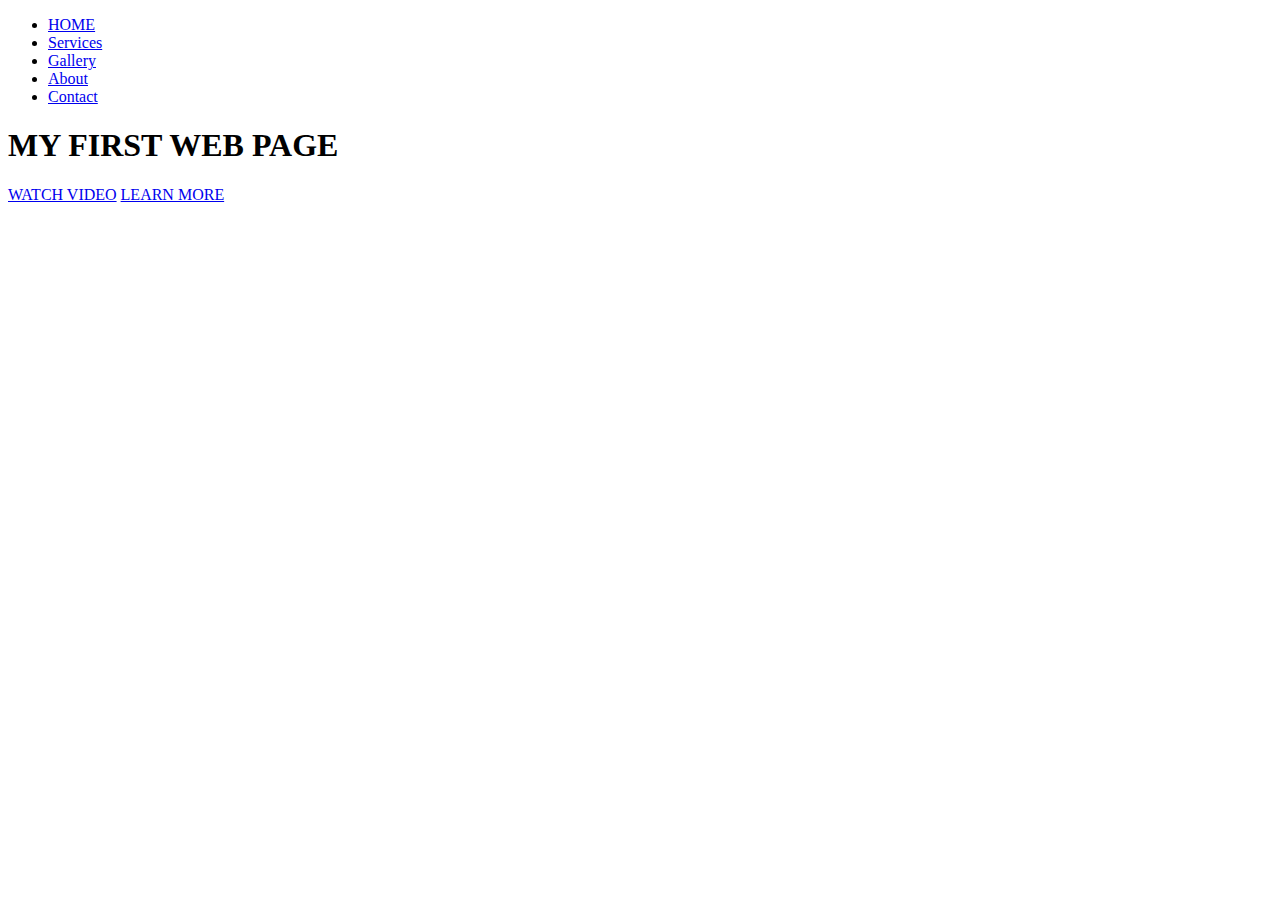
<file: index.html>
<!DOCTYPE html>
<html>

<head>
    <title>MY FIRST WEB PAGE</title>
    <link href="C:\Users\rudra\OneDrive\Desktop\c++\style.css" rel="stylesheet" type="text/css" >


</head>

<body>
    <header>
        <div class="main">
            
            <ul>
               <li class="active"> <a href="#">HOME</a></li>
               <li> <a href="#">Services</a></li> 
               <li> <a href="#">Gallery</a></li>
               <li> <a href="#">About</a></li>
               <li> <a href="#">Contact</a></li>
            </ul>
        </div>
        <div class="title">
            <h1>MY FIRST WEB PAGE</h1> 
           
        </div>
        <div class="button">
            <a href="#" class="btn">WATCH VIDEO</a>
            <a href="#" class="btn">LEARN MORE</a>
        </div>
    </header>




</body>






</html>
</file>
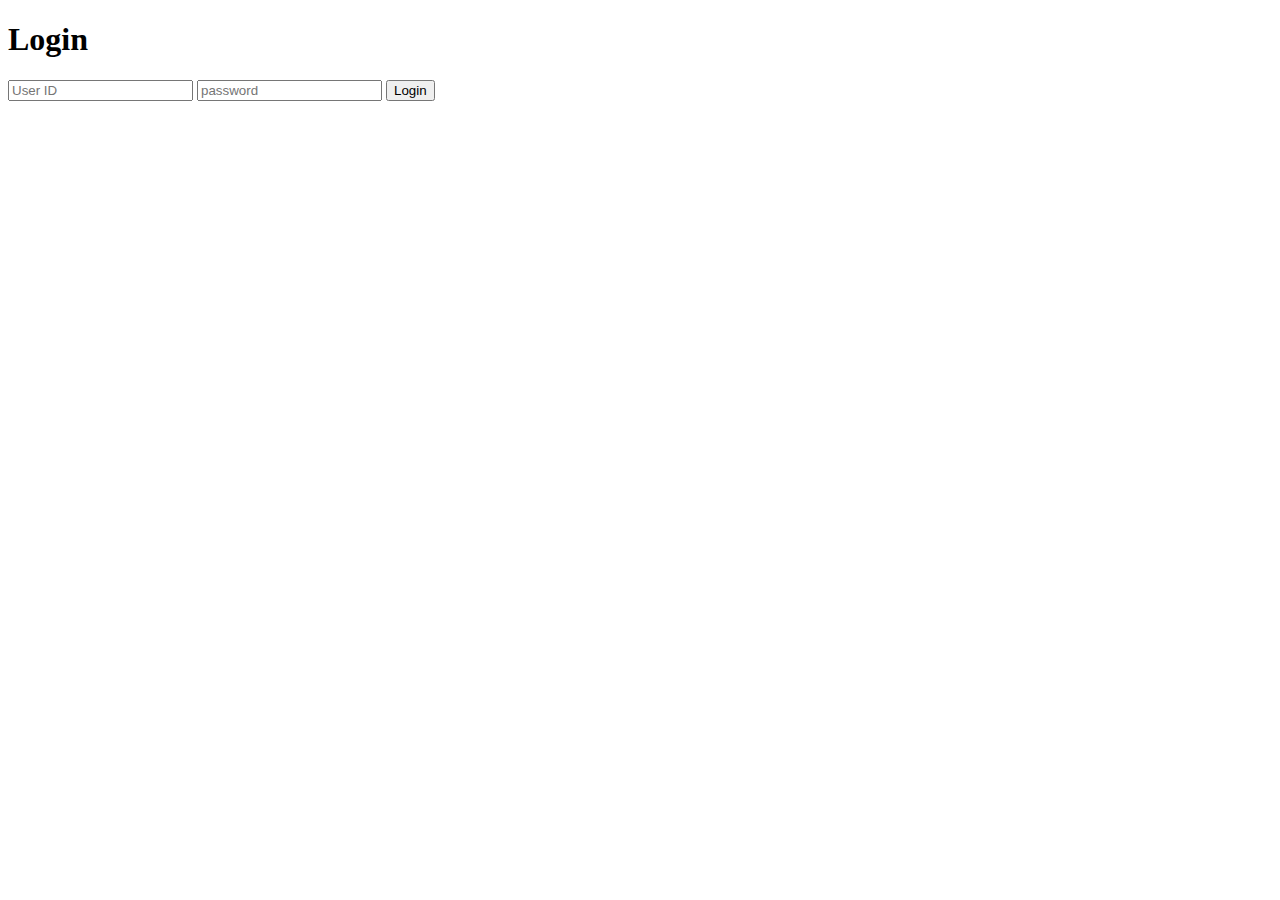
<file: login.html>
<!DOCTYPE html>
<html>
<head>
<meta charset="utf-8">
<title>Animated login</title>
<link href="C:\Users\rudra\OneDrive\Desktop\c++\login.css" rel="stylesheet">

</head>
<body>
    <form class="box" action="login.html" method="post">
        <h1>Login</h1>
        <input type="Text" name="" placeholder="User ID">
        <input type="password" name="" placeholder="password">
        <input type="submit" name="" value="Login"> 

    </form>
</body>







</html>
</file>
